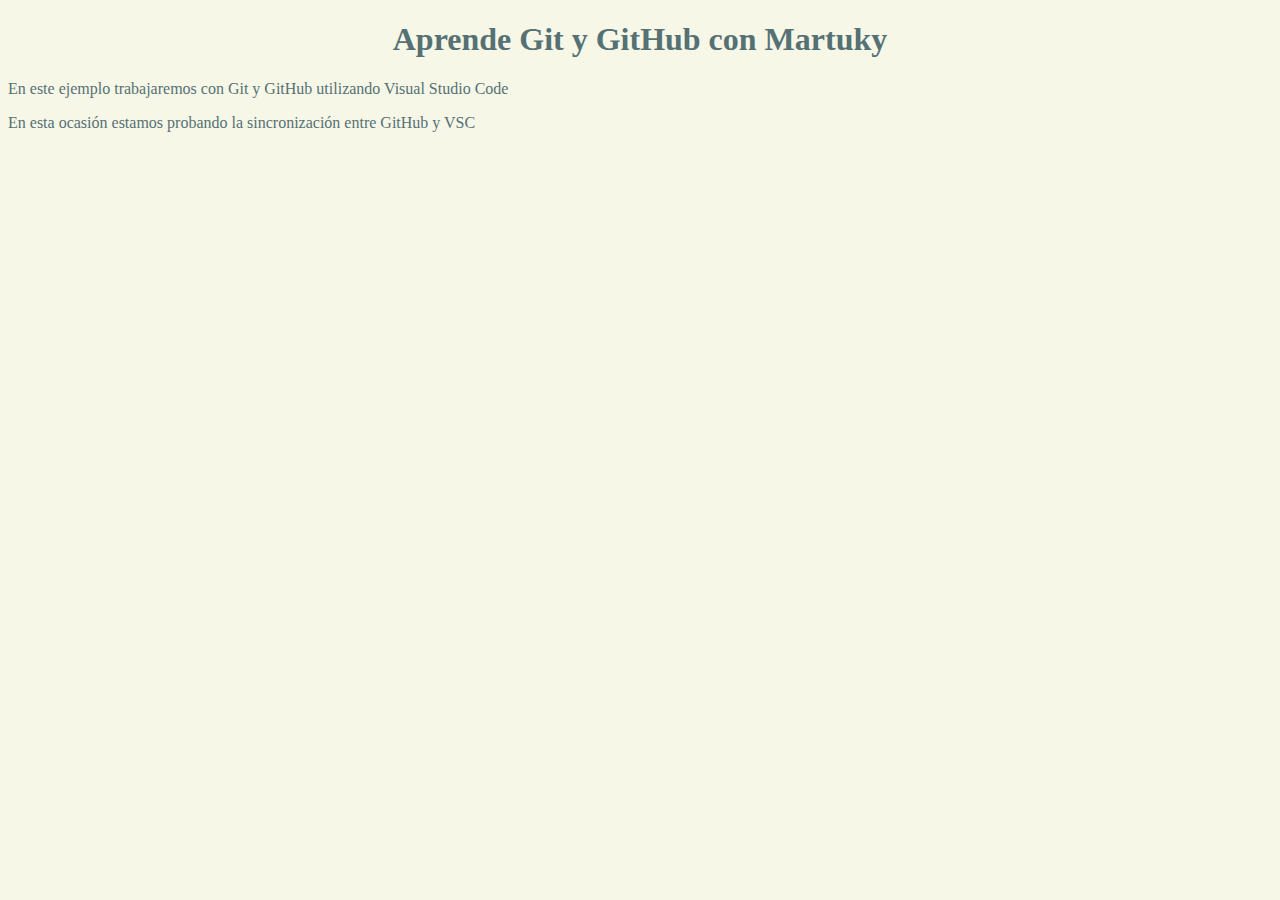
<file: index.html>
<!DOCTYPE html>
<html lang="es">
<head>
    <meta charset="UTF-8">
    <meta http-equiv="X-UA-Compatible" content="IE=edge">
    <meta name="viewport" content="width=device-width, initial-scale=1.0">
    <link rel="stylesheet" href="css/estilos.css">
    <script src="js/saludo.js"></script>
    <title>::: Curso de Git y GitHub</title>
</head>
<body>
    <h1>Aprende Git y GitHub con Martuky</h1>
    <p>En este ejemplo trabajaremos con Git y GitHub utilizando Visual Studio Code</p>
    <p>En esta ocasión estamos probando la sincronización entre GitHub y VSC</p>
    
</body>
</html>
</file>
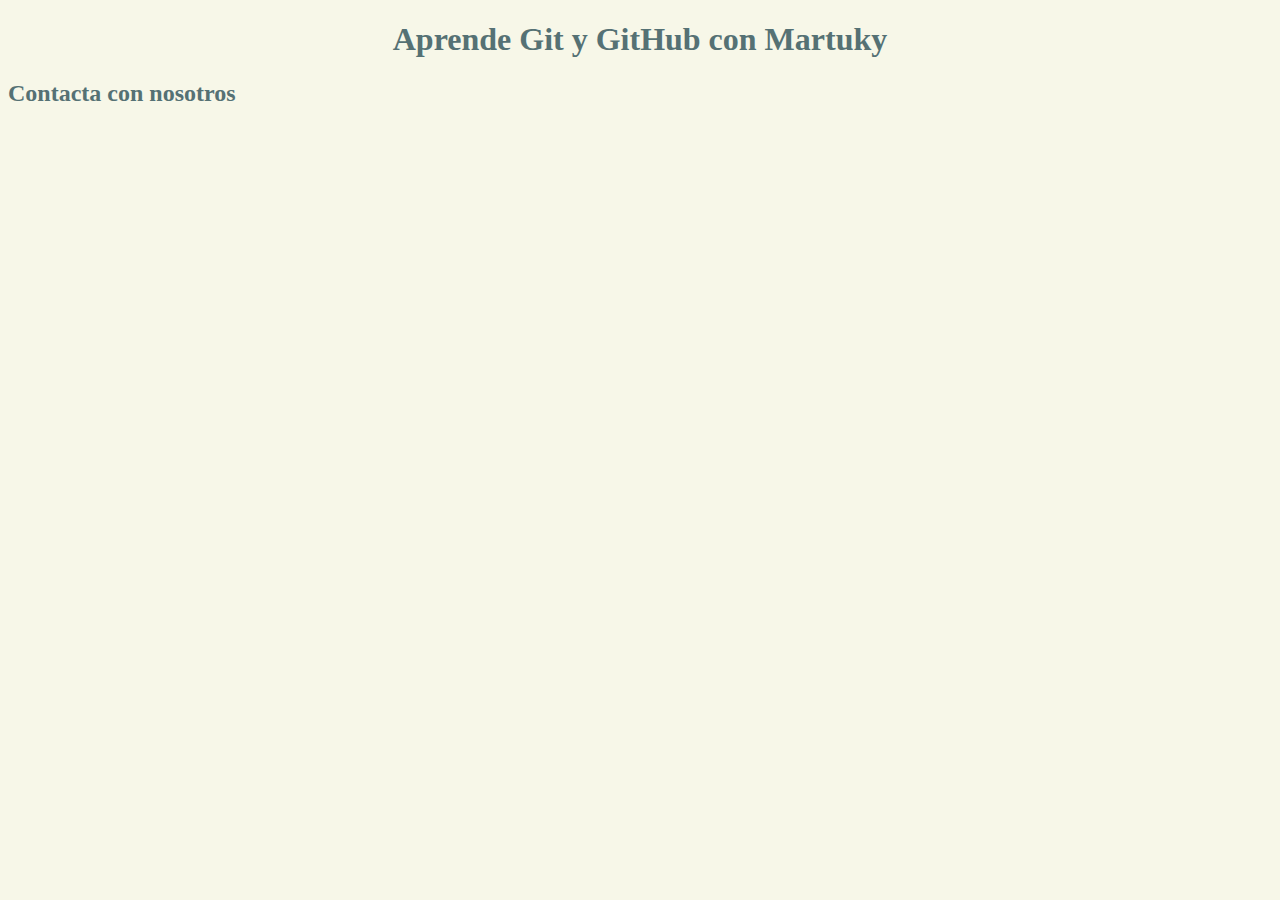
<file: contacto.html>
<!DOCTYPE html>
<html lang="es">
<head>
    <meta charset="UTF-8">
    <meta http-equiv="X-UA-Compatible" content="IE=edge">
    <meta name="viewport" content="width=device-width, initial-scale=1.0">
    <link rel="stylesheet" href="css/estilos.css">
    <title>::: Curso de Git y GitHub</title>
</head>
<body>
    <h1>Aprende Git y GitHub con Martuky</h1>
    <h2>Contacta con nosotros</h2>
    
    
</body>
</html>
</file>
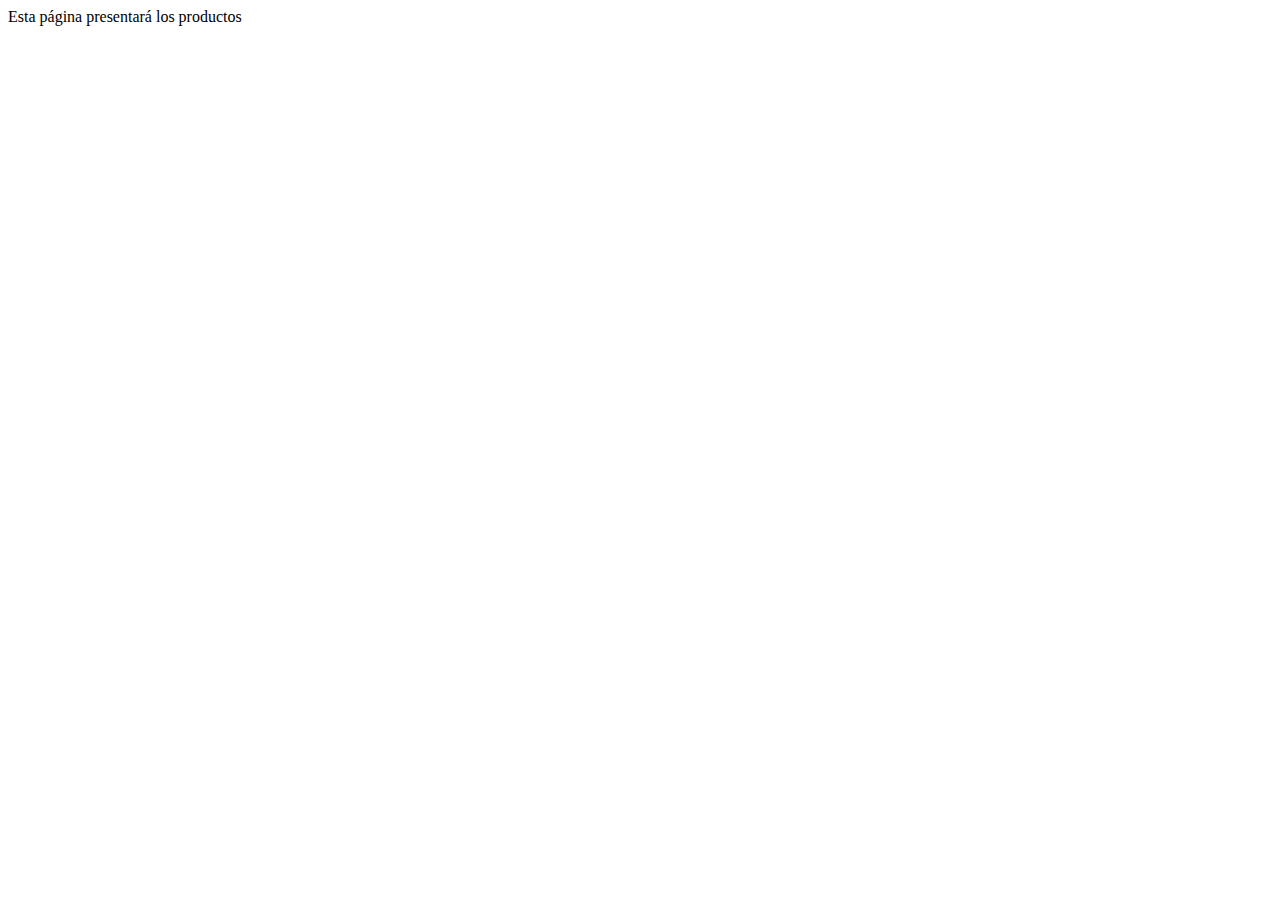
<file: productos.html>
<!DOCTYPE html>
<html lang="en">
<head>
    <meta charset="UTF-8">
    <meta http-equiv="X-UA-Compatible" content="IE=edge">
    <meta name="viewport" content="width=device-width, initial-scale=1.0">
    <title>Document</title>
</head>
<body>
    Esta página presentará los productos
</body>
</html>
</file>
<file: css/estilos.css>
/*Aquí van los estilos*/
body {
  background-color: #f7f7e8;
  color: #557174;
}

h1 {
  text-align: center;
}
</file>
